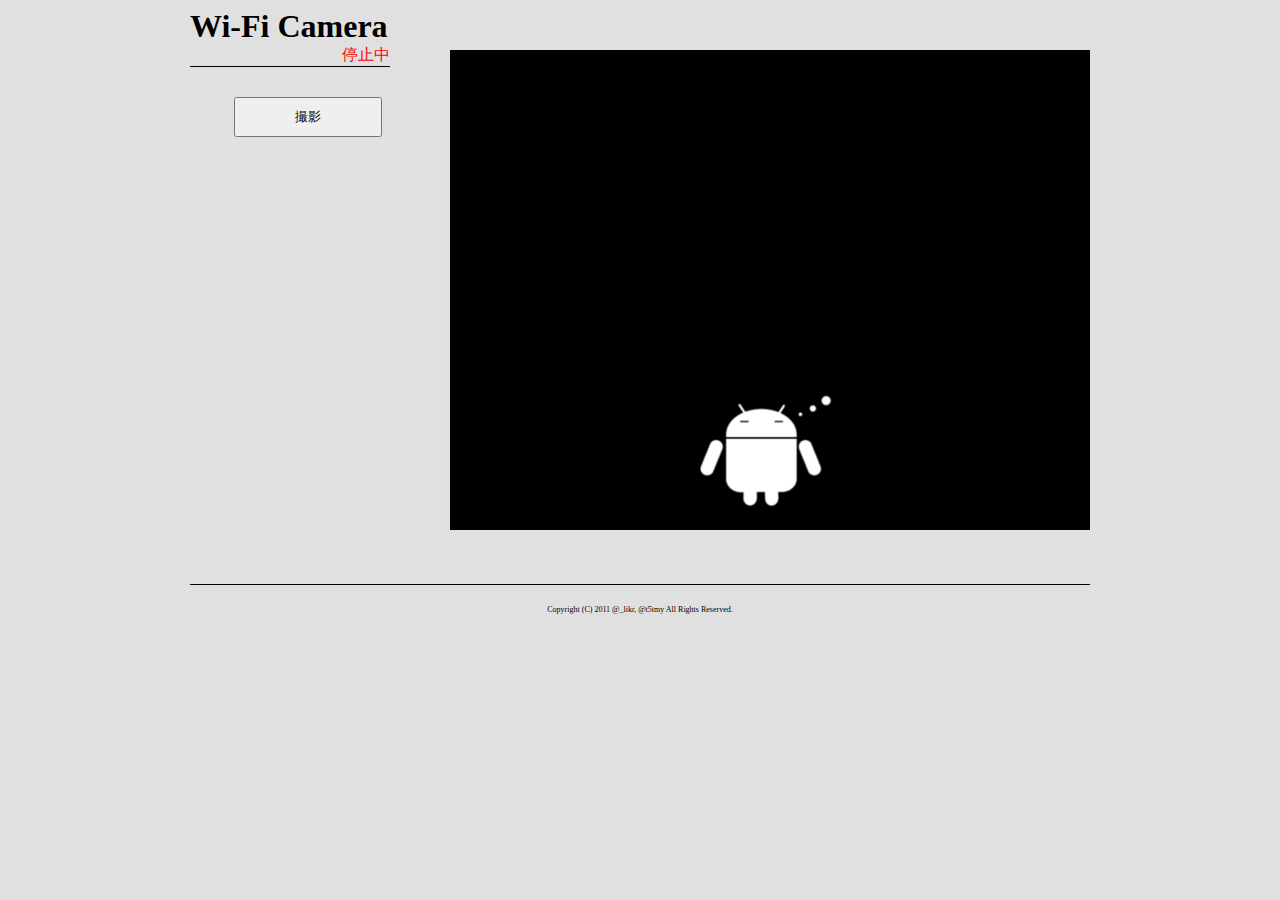
<file: assets/index.html>
<!DOCTYPE html>
<html lang="ja">
<head>
    <meta charset="UTF-8" />
    <title>Remote Android</title>
    
    <script src="./jquery.js"></script>
    <script src="./websocket.js"></script>
    <script src="./preview.js"></script>
    <link rel="STYLESHEET" href="./main.css" type="text/css" />
    
</head>
<body>

<div id="main">
    <div id="sidebar">
    
<h1>Wi-Fi Camera</h1>

    <div id="connection">停止中</div>
    <div id="take_button_block">
        <button onClick="send('CAMERA_TAKE');">撮影</button>
    </div>
    
    <div id="gallery">
        <br style="clear:both"/>
    </div>
    
    </div> <!-- end sidebar -->

    <div id="content">
        <img id="screen" src="./sleep.gif" width="640"/>
        
    
    </div> <!-- end content -->
    <br style="clear:both"/>
</div> <!-- end main -->

<div id="footer_space">
<div id="footer">
Copyright (C) 2011 @_likr, @t5tmy All Rights Reserved.
</div>
</div> <!-- end footer_space -->

<div id="preview_back" onClick="close_preview();"></div>
<div id="preview_space" onClick="close_preview();">
    <div id="picture_space">
    <img/>
    </div>
</div>
</body>

</html>
</file>
<file: assets/main.css>
html {
    height:100%;
}
body {
    /*background: url("android_header.gif") repeat-x scroll top;*/
    background-color: #e0e0e0;
    margin: 0;
    height:100%;
}
h1 {
    width: 300px;
    margin: 8px auto 0 auto;
}

.border {
    height: 12px;
    background: url("./border.gif") repeat-x;
}

#main {
    margin: 0 auto 0 auto;
    width: 900px;
    border-bottom: solid 1px black;
}

#connection {
    color: #ff0000;
    border-bottom: solid 1px #000000;
    text-align: right;
}
#take_button_block {
    text-align: right;
    margin:30px 8px 10px 0;
}
#take_button_block button{
    width:148px;
    height:40px;
}

#sidebar {
    float:left;
    width: 200px;
    margin: 0;
    height: 100%;
}
/*
#controller {
    background-color: #f0f0f0;
    border-right: solid 6px #909090;
    border-left: solid 6px #909090;
}*/
.pic {
    margin: 0 5px 5px 0;
}
#content {
    margin: 50px 0 50px 0;
    float:right;
}

#footer_space {
    margin: 20px 0 0 0;
}

#footer {
    margin: 0 auto 0 auto;
    width: 900px;
    height: 40px;
    text-align: center;
    font-size: 0.5em;
}

#gallery {
    padding: 4px;
    margin-top: 5px;
    width: 192px;
}
#gallery img {
    border: 4px solid #3e3e3e;
    border-width: 4px 4px 20px;
    margin: 0 5px 0 auto;
}
#gallery a:hover img {
    border: 4px solid #fff;
    border-width: 4px 4px 20px;
    color: #fff;
}
.picture_box {
    float:right;
}

#preview_back {
    display:none;
    position:absolute;
    top:0;
    left:0;
    background-color:black;
    z-index:10;
    filter:alpha(opacity=70);
    -moz-opacity:0.7;
    opacity: 0.7;
    width:100%;
}
#preview_space {
    display:none;
    position:absolute;
    top:30px;
    left: 50px;
    z-index:20;
}
#preview_button {
    float:left;
    margin:100px 10px 0 0;
}
#preview_button a {
    text-decoration:none;
    font-weight:bold;
    font-size:2em;
    color:white;
}
#picture_space {
    float:left;
    margin: auto;
}
</file>
